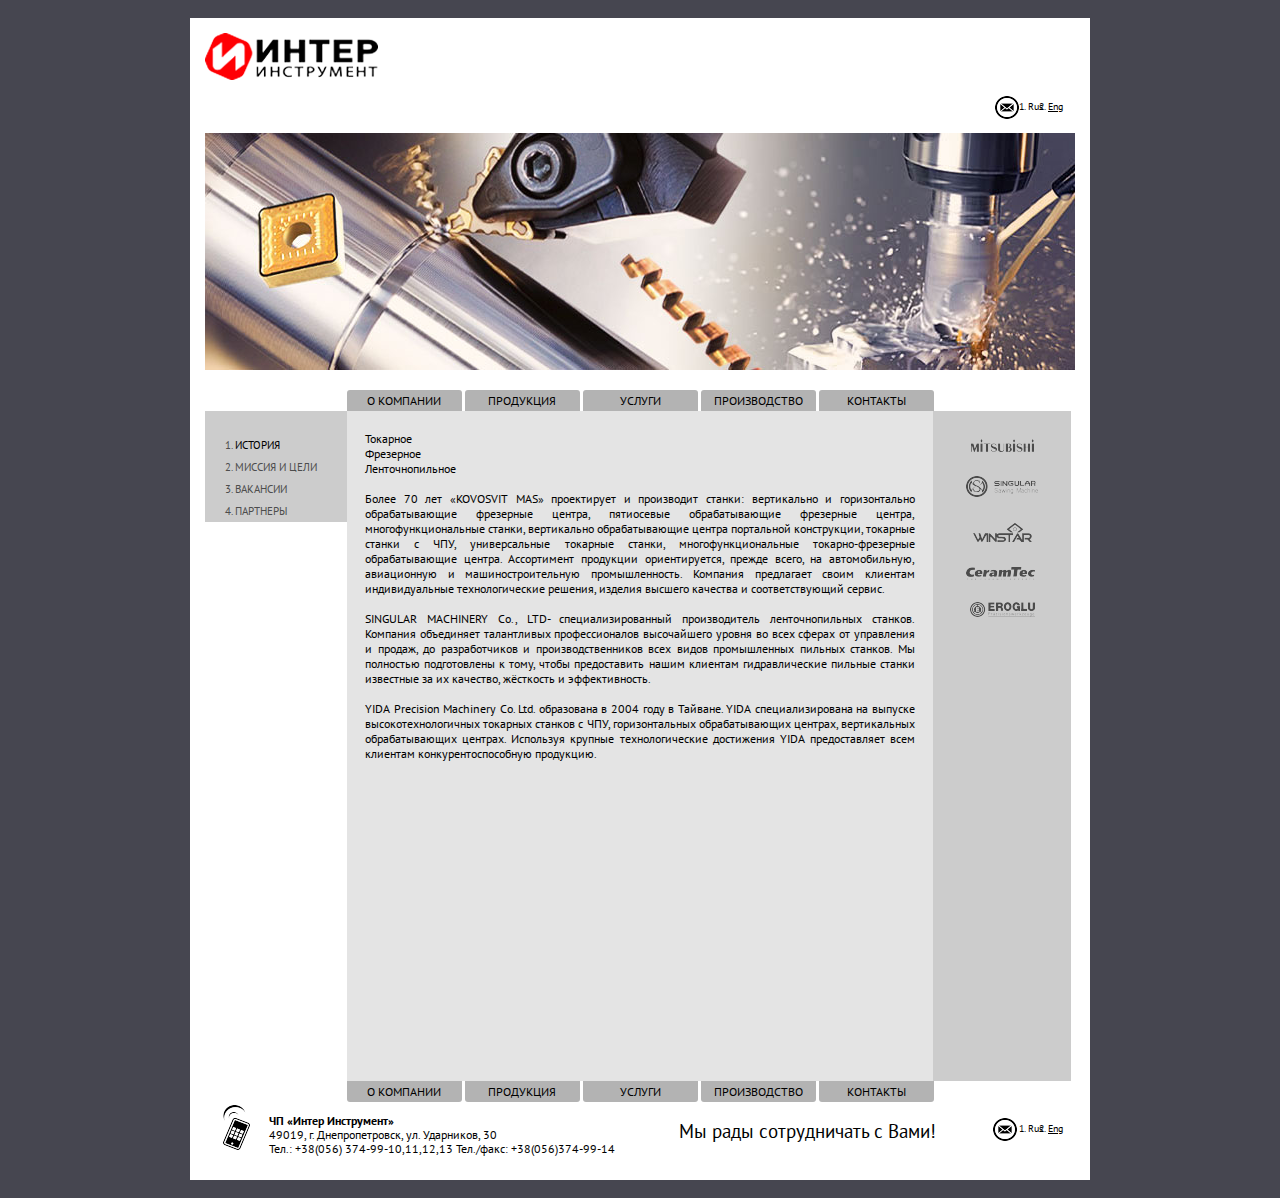
<file: index.html>
<!DOCTYPE html>
<html xmlns="http://www.w3.org/1999/xhtml">
<head>
    <base href="" />
    <meta http-equiv="content-type" content="text/html; charset=utf-8" />
    <meta http-equiv="Cache-Control" content="no-cache, no-store, must-revalidate" />
    <meta http-equiv="Pragma" content="no-cache" />
    <meta http-equiv="Expires" content="0" />
    <title>Inter-instrument</title>
    <meta name="title" content=""/>
    <meta name="keywords" content=""/>
    <meta name="description" content=""/>
    <meta name="viewport" content="width=device-width, initial-scale=1" />
    <meta property="og:title" content="" />
    <meta property="og:description" content=""/>
    <meta property="og:image" content="" />
    <meta property="og:url" content="" />


    <!--<base href="" > -->
    <!--[if lt IE 9]>
    <script src="js/libs/ie-html5tags.js" type="text/javascript"></script>
    <![endif]-->
    <link rel="icon" href="" type="image/x-icon" />
    <link rel="shortcut icon" href="" type="image/x-icon" />
    <link href='https://fonts.googleapis.com/css?family=PT+Sans&subset=latin,cyrillic' rel='stylesheet' type='text/css'>

    <link rel="stylesheet" href="css/normalize.css" type="text/css" />
    <link rel="stylesheet" href="css/fonts.css" type="text/css" />
    <link rel="stylesheet" href="css/main.css" type="text/css" media="screen, projection"/>

    <meta name="SKYPE_TOOLBAR" content="SKYPE_TOOLBAR_PARSER_COMPATIBLE" />
</head>

<body>
<!-- BEGIN wrapper-->
<div class="wrapper">
    <div class="min-width">
        <div class="header">
            <img class="logo" src="images/logo.png" alt="">
            <h3>ВАШ  НАДЕЖНЫЙ  ПАРТНЕР  В  ОБЛАСТИ  МЕТАЛЛООБРАБОТКИ</h3>
            <div class="lang-panel">
                <i class="message-icon"></i>
                <ul class="site-lang-list">
                    <li class="lang-item"><span>Rus</span></li>
                    <li class="lang-item"><a href="">Eng</a></li>
                </ul>
            </div>
        </div>
        <img class="central-photo" src="images/photo-aboutCompany.jpg" alt="Tools photo">
        <div class="navigation-site-holder">
            <ul class="navigation-site top">
                <li><a href="">О компании</a></li>
                <li><a href="">Продукция</a></li>
                <li><a href="">Услуги</a></li>
                <li><a href="">Производство</a></li>
                <li><a href="">Контакты</a></li>
            </ul>
        </div>

        <div class="left-side">

            <ul class="navigation-page">
                <li><span>История</span></li>
                <li><a href="">Миссия и цели</a></li>
                <li><a href="">Вакансии</a></li>
                <li><a href="">Партнеры</a></li>
            </ul>

        </div>
        <div class="content">
            <p>Токарное
                <br>Фрезерное
                <br>Ленточнопильное
                <br><br>
                Более 70 лет «KOVOSVIT MAS» проектирует и производит станки: вертикально и горизонтально обрабатывающие фрезерные центра, пятиосевые обрабатывающие фрезерные центра, многофункциональные станки, вертикально обрабатывающие центра портальной конструкции, токарные станки с ЧПУ, универсальные токарные станки, многофункциональные токарно-фрезерные обрабатывающие центра. Ассортимент продукции ориентируется, прежде всего, на автомобильную, авиационную и машиностроительную промышленность. Компания предлагает своим клиентам индивидуальные технологические решения, изделия высшего качества и соответствующий сервис.
                <br><br>
                SINGULAR MACHINERY Co., LTD- cпециализированный производитель ленточнопильных станков.  Компания объединяет талантливых профессионалов высочайшего уровня во всех сферах от управления и продаж, до разработчиков и производственников всех видов промышленных пильных станков. Мы полностью подготовлены к тому, чтобы предоставить нашим клиентам гидравлические пильные станки известные за их качество, жёсткость и эффективность.
                <br><br>

                YIDA Precision Machinery Co. Ltd. образована в 2004 году в Тайване. YIDA специализирована на выпуске высокотехнологичных токарных станков с ЧПУ, горизонтальных обрабатывающих центрах, вертикальных обрабатывающих центрах.
                Используя крупные технологические достижения YIDA предоставляет всем клиентам конкурентоспособную продукцию.
                <br><br>




            </p>
        </div>
        <div class="right-side">
            <ul class="partners">
                <li><a href=""><i class="icon mitsubishi"></i> </a></li>
                <li><a href=""><i class="icon singular"></i> </a></li>
                <li><a href=""><i class="icon winstar"></i> </a></li>
                <li><a href=""><i class="icon creamtec"></i> </a></li>
                <li><a href=""><i class="icon yopm"></i> </a></li>
                <li><a href=""><i class="icon eroglu"></i> </a></li>
            </ul>
        </div>
        <div class="navigation-site-holder">
            <ul class="navigation-site bottom">
                <li><a href="">О компании</a></li>
                <li><a href="">Продукция</a></li>
                <li><a href="">Услуги</a></li>
                <li><a href="">Производство</a></li>
                <li><a href="">Контакты</a></li>
            </ul>
        </div>

        <div class="footer">
            <div class="address">
                <a href=""> <i class="address-tel"></i></a>
                <p>
                    <b>ЧП «Интер Инструмент»</b>  <br>
                    49019, г. Днепропетровск, ул. Ударников, 30 <br>
                    Тел.: +38(056) 374-99-10,11,12,13      Тел./факс:   +38(056)374-99-14 <br>
                </p>
            </div>
            <h3>Мы рады сотрудничать с Вами!</h3>

            <div class="lang-panel">
                <i class="message-icon"></i>
                <ul class="site-lang-list">
                    <li class="lang-item"><span>Rus</span></li>
                    <li class="lang-item"><a href="">Eng</a></li>
                </ul>
            </div>

        </div>
    </div>

</div>
<!-- END wrapper-->

<!-- BEGIN popups -->
<div class="popup_holder">
    <div class="dtable">
        <div class="dtcell">
            <div class="popup"> <!-- <div class="popup popup_name">
                        body of popup
                        usage:
                        buttons for open popup add attr: data-popup='popup_name' -->
            </div>
        </div>
        <i class="back" id="back"></i>
    </div>
</div>
<!-- END popups -->
</body>
</html>
</file>
<file: css/fonts.css>
@font-face {
    font-family : "DINPro";
    src: url('../fonts/DINProMedium.eot?#iefix') format('embedded-opentype');
    src : url('../fonts/DINProMedium.woff') format('woff'),url('../fonts/DINProMedium.otf') format('opentype'), url('../fonts/DINProMedium.ttf') format('truetype'), url('../fonts/DINProMedium.svg#DINPro-Medium') format('svg'), url('../fonts/DINProMedium.woff2') format('woff2');
    font-weight : 500;
    font-style : normal;
}
@font-face {
    font-family : "MyriadPro";
    src : url('../fonts/MyriadProRegular.eot');
    src : local('?'), url('../fonts/MyriadProRegular.eot?#iefix') format('embedded-opentype'), url('../fonts/MyriadProRegular.woff') format('woff'), url('../fonts/MyriadProRegular.ttf') format('truetype'), url('../fonts/MyriadProRegular.svg#MyriadProRegular') format('svg');
    font-weight : normal;
    font-style : normal;
}
@font-face {

    font-family: "MyriadPro";

    src: url('../fonts/MyriadProRegular.eot?#iefix') format('embedded-opentype');

    src: url('../fonts/MyriadProRegular.ttf') format('truetype');

    src: local('&#9786;'), url('../fonts/MyriadProRegular.woff') format('woff'), url('../fonts/MyriadProRegular.svg#webfontjjSvY7w0') format('svg');

    font-weight: normal;

    font-style: normal;

}
@font-face {

    font-family: "MyriadPro";

    src: url('../fonts/MyriadProRegular.eot');
    src : local('Myriad Pro');

    font-weight: normal;

    font-style: normal;

}
@font-face {

    font-family : "DINPro";
    src : url('../fonts/DINPro-Regular.eot?#iefix') format('embedded-opentype'), url('../fonts/DINPro-Regular.otf') format('opentype'), url('../fonts/DINPro-Regular.woff') format('woff'), url('../fonts/DINPro-Regular.ttf') format('truetype'), url('../fonts/DINPro-Regular.svg#DINPro-Regular') format('svg');
    font-weight : normal;
    font-style : normal;

}
</file>
<file: css/main.css>
/* VARIABLES */
/* FUNCTIONS */
html {
  height: 100%;
}
.wrapper {
  position: relative;
}
body {
  zoom: 1;
  padding: 18px 0;
  position: relative;
  font-weight: normal;
  margin: 0;
  -webkit-font-smoothing: subpixel-antialiased !important;
  -webkit-backface-visibility: hidden;
  -moz-backface-visibility: hidden;
  -ms-backface-visibility: hidden;
  backface-visibility: hidden;
  background-color: #464650;
}
body:before,
body:after {
  content: "";
  display: table;
}
body:after {
  clear: both;
}
h1,
h2,
h3,
h4,
ul,
li {
  margin: 0;
  padding: 0;
  list-style: none;
}
a {
  text-decoration: none;
}
a:focus {
  outline: none;
}
p {
  margin: 0;
}
/* =============================================================================
Global elements
========================================================================== */
.tar {
  text-align: right;
  margin: 0 0 12px 0;
}
.none {
  display: none !important;
}
.dtable {
  display: table;
}
.dtcell {
  display: table-cell;
  vertical-align: middle;
}
.invisible {
  visibility: hidden;
  opacity: 0 !important;
  -ms-filter: "progid:DXImageTransform.Microsoft.Alpha(Opacity=0)" !important;
  filter: alpha(opacity=0) !important;
}
.hidden {
  visibility: hidden !important;
}
.visible {
  visibility: visible !important;
  opacity: 1 !important;
  -ms-filter: none;
  filter: none;
}
.clear {
  clear: both;
  height: 0;
  font-size: 0;
  line-height: 0;
  overflow: hidden;
  display: block;
}
.clearfix {
  zoom: 1;
}
.clearfix:before,
.clearfix:after {
  content: "";
  display: table;
}
.clearfix:after {
  clear: both;
}
.min-width {
  background-color: #fff;
  position: relative;
  margin: 0 auto;
  width: 900px;
  -webkit-box-sizing: border-box;
  -moz-box-sizing: border-box;
  box-sizing: border-box;
  padding: 15px;
}
/* ===========================================================================
ICONS
========================================================================== */
.message-icon {
  cursor: pointer;
  background-image: url("../images/sprite.png");
  display: inline-block;
  vertical-align: middle;
  height: 30px;
  width: 30px;
  background-position: -240px 0;
  margin: 0 0 0 0;
}
.address-tel {
  display: inline-block;
  float: left;
  background-image: url("../images/sprite.png");
  background-position: -240px -30px;
  height: 50px;
  width: 30px;
  margin: 0 17px 0 17px;
}
.icon {
  background: url("../images/sprite.png") no-repeat;
  display: inline-block;
}
.icon.mitsubishi {
  background-image: none !important;
  position: relative;
  width: 80px;
  height: 20px;
}
.icon.mitsubishi:before,
.icon.mitsubishi:after {
  content: ' ';
  position: absolute;
  left: 0;
  top: 0;
  width: 100%;
  height: 100%;
  opacity: 1;
  -ms-filter: none;
  filter: none;
  visibility: visible;
  transition: all 300ms ease;
}
.no-opacity .icon.mitsubishi:before,
.no-opacity .icon.mitsubishi:after {
  display: block;
}
.icon.mitsubishi:after {
  background-position: 0 bottom;
  opacity: 0;
  -ms-filter: "progid:DXImageTransform.Microsoft.Alpha(Opacity=0)";
  filter: alpha(opacity=0);
  visibility: hidden;
}
.no-opacity .icon.mitsubishi:after {
  display: none;
}
.icon.mitsubishi:hover:before {
  opacity: 0;
  -ms-filter: "progid:DXImageTransform.Microsoft.Alpha(Opacity=0)";
  filter: alpha(opacity=0);
  visibility: hidden;
}
.no-opacity .icon.mitsubishi:hover:before {
  display: none;
}
.icon.mitsubishi:hover:after {
  opacity: 1;
  -ms-filter: none;
  filter: none;
  visibility: visible;
}
.no-opacity .icon.mitsubishi:hover:after {
  display: block;
}
.icon.mitsubishi:before,
.icon.mitsubishi:after {
  background: url("../images/sprite.png") no-repeat;
  background-position: -80px -70px;
}
.icon.mitsubishi:after {
  background-position: -80px -90px;
}
.icon.singular {
  background-image: none !important;
  position: relative;
  width: 80px;
  height: 30px;
}
.icon.singular:before,
.icon.singular:after {
  content: ' ';
  position: absolute;
  left: 0;
  top: 0;
  width: 100%;
  height: 100%;
  opacity: 1;
  -ms-filter: none;
  filter: none;
  visibility: visible;
  transition: all 300ms ease;
}
.no-opacity .icon.singular:before,
.no-opacity .icon.singular:after {
  display: block;
}
.icon.singular:after {
  background-position: 0 bottom;
  opacity: 0;
  -ms-filter: "progid:DXImageTransform.Microsoft.Alpha(Opacity=0)";
  filter: alpha(opacity=0);
  visibility: hidden;
}
.no-opacity .icon.singular:after {
  display: none;
}
.icon.singular:hover:before {
  opacity: 0;
  -ms-filter: "progid:DXImageTransform.Microsoft.Alpha(Opacity=0)";
  filter: alpha(opacity=0);
  visibility: hidden;
}
.no-opacity .icon.singular:hover:before {
  display: none;
}
.icon.singular:hover:after {
  opacity: 1;
  -ms-filter: none;
  filter: none;
  visibility: visible;
}
.no-opacity .icon.singular:hover:after {
  display: block;
}
.icon.singular:before,
.icon.singular:after {
  background: url("../images/sprite.png") no-repeat;
  background-position: 0px -40px;
}
.icon.singular:after {
  background-position: 0px -69px;
}
.icon.winstar {
  background-image: none !important;
  position: relative;
  width: 80px;
  height: 30px;
}
.icon.winstar:before,
.icon.winstar:after {
  content: ' ';
  position: absolute;
  left: 0;
  top: 0;
  width: 100%;
  height: 100%;
  opacity: 1;
  -ms-filter: none;
  filter: none;
  visibility: visible;
  transition: all 300ms ease;
}
.no-opacity .icon.winstar:before,
.no-opacity .icon.winstar:after {
  display: block;
}
.icon.winstar:after {
  background-position: 0 bottom;
  opacity: 0;
  -ms-filter: "progid:DXImageTransform.Microsoft.Alpha(Opacity=0)";
  filter: alpha(opacity=0);
  visibility: hidden;
}
.no-opacity .icon.winstar:after {
  display: none;
}
.icon.winstar:hover:before {
  opacity: 0;
  -ms-filter: "progid:DXImageTransform.Microsoft.Alpha(Opacity=0)";
  filter: alpha(opacity=0);
  visibility: hidden;
}
.no-opacity .icon.winstar:hover:before {
  display: none;
}
.icon.winstar:hover:after {
  opacity: 1;
  -ms-filter: none;
  filter: none;
  visibility: visible;
}
.no-opacity .icon.winstar:hover:after {
  display: block;
}
.icon.winstar:before,
.icon.winstar:after {
  background: url("../images/sprite.png") no-repeat;
  background-position: -160px -40px;
}
.icon.winstar:after {
  background-position: -160px -70px;
}
.icon.creamtec {
  background-image: none !important;
  position: relative;
  width: 80px;
  height: 20px;
}
.icon.creamtec:before,
.icon.creamtec:after {
  content: ' ';
  position: absolute;
  left: 0;
  top: 0;
  width: 100%;
  height: 100%;
  opacity: 1;
  -ms-filter: none;
  filter: none;
  visibility: visible;
  transition: all 300ms ease;
}
.no-opacity .icon.creamtec:before,
.no-opacity .icon.creamtec:after {
  display: block;
}
.icon.creamtec:after {
  background-position: 0 bottom;
  opacity: 0;
  -ms-filter: "progid:DXImageTransform.Microsoft.Alpha(Opacity=0)";
  filter: alpha(opacity=0);
  visibility: hidden;
}
.no-opacity .icon.creamtec:after {
  display: none;
}
.icon.creamtec:hover:before {
  opacity: 0;
  -ms-filter: "progid:DXImageTransform.Microsoft.Alpha(Opacity=0)";
  filter: alpha(opacity=0);
  visibility: hidden;
}
.no-opacity .icon.creamtec:hover:before {
  display: none;
}
.icon.creamtec:hover:after {
  opacity: 1;
  -ms-filter: none;
  filter: none;
  visibility: visible;
}
.no-opacity .icon.creamtec:hover:after {
  display: block;
}
.icon.creamtec:before,
.icon.creamtec:after {
  background: url("../images/sprite.png") no-repeat;
  background-position: -160px 0px;
}
.icon.creamtec:after {
  background-position: -160px -20px;
}
.icon.yida {
  background-image: none !important;
  position: relative;
  width: 80px;
  height: 30px;
}
.icon.yida:before,
.icon.yida:after {
  content: ' ';
  position: absolute;
  left: 0;
  top: 0;
  width: 100%;
  height: 100%;
  opacity: 1;
  -ms-filter: none;
  filter: none;
  visibility: visible;
  transition: all 300ms ease;
}
.no-opacity .icon.yida:before,
.no-opacity .icon.yida:after {
  display: block;
}
.icon.yida:after {
  background-position: 0 bottom;
  opacity: 0;
  -ms-filter: "progid:DXImageTransform.Microsoft.Alpha(Opacity=0)";
  filter: alpha(opacity=0);
  visibility: hidden;
}
.no-opacity .icon.yida:after {
  display: none;
}
.icon.yida:hover:before {
  opacity: 0;
  -ms-filter: "progid:DXImageTransform.Microsoft.Alpha(Opacity=0)";
  filter: alpha(opacity=0);
  visibility: hidden;
}
.no-opacity .icon.yida:hover:before {
  display: none;
}
.icon.yida:hover:after {
  opacity: 1;
  -ms-filter: none;
  filter: none;
  visibility: visible;
}
.no-opacity .icon.yida:hover:after {
  display: block;
}
.icon.yida:before,
.icon.yida:after {
  background: url("../images/sprite.png") no-repeat;
  background-position: -80px 0px;
}
.icon.yida:after {
  background-position: -80px -30px;
}
.icon.eroglu {
  background-image: none !important;
  position: relative;
  width: 80px;
  height: 20px;
}
.icon.eroglu:before,
.icon.eroglu:after {
  content: ' ';
  position: absolute;
  left: 0;
  top: 0;
  width: 100%;
  height: 100%;
  opacity: 1;
  -ms-filter: none;
  filter: none;
  visibility: visible;
  transition: all 300ms ease;
}
.no-opacity .icon.eroglu:before,
.no-opacity .icon.eroglu:after {
  display: block;
}
.icon.eroglu:after {
  background-position: 0 bottom;
  opacity: 0;
  -ms-filter: "progid:DXImageTransform.Microsoft.Alpha(Opacity=0)";
  filter: alpha(opacity=0);
  visibility: hidden;
}
.no-opacity .icon.eroglu:after {
  display: none;
}
.icon.eroglu:hover:before {
  opacity: 0;
  -ms-filter: "progid:DXImageTransform.Microsoft.Alpha(Opacity=0)";
  filter: alpha(opacity=0);
  visibility: hidden;
}
.no-opacity .icon.eroglu:hover:before {
  display: none;
}
.icon.eroglu:hover:after {
  opacity: 1;
  -ms-filter: none;
  filter: none;
  visibility: visible;
}
.no-opacity .icon.eroglu:hover:after {
  display: block;
}
.icon.eroglu:before,
.icon.eroglu:after {
  background: url("../images/sprite.png") no-repeat;
  background-position: 0 0;
}
.icon.eroglu:after {
  background-position: 0 -20px;
}
.content-icon {
  width: 60px;
  height: 60px;
  background-image: none !important;
  position: relative;
  transition: 0;
  display: block;
}
.content-icon:before,
.content-icon:after {
  content: ' ';
  position: absolute;
  left: 0;
  top: 0;
  width: 100%;
  height: 100%;
  opacity: 1;
  -ms-filter: none;
  filter: none;
  visibility: visible;
  transition: all 300ms ease;
}
.no-opacity .content-icon:before,
.no-opacity .content-icon:after {
  display: block;
}
.content-icon:after {
  background-position: 0 bottom;
  opacity: 0;
  -ms-filter: "progid:DXImageTransform.Microsoft.Alpha(Opacity=0)";
  filter: alpha(opacity=0);
  visibility: hidden;
}
.no-opacity .content-icon:after {
  display: none;
}
.content-icon:hover:before {
  opacity: 0;
  -ms-filter: "progid:DXImageTransform.Microsoft.Alpha(Opacity=0)";
  filter: alpha(opacity=0);
  visibility: hidden;
}
.no-opacity .content-icon:hover:before {
  display: none;
}
.content-icon:hover:after {
  opacity: 1;
  -ms-filter: none;
  filter: none;
  visibility: visible;
}
.no-opacity .content-icon:hover:after {
  display: block;
}
.content-icon.aims {
  position: absolute;
  top: 15px;
}
.content-icon.aims:before,
.content-icon.aims:after {
  background: url("../images/content-icons-sprite.png") no-repeat;
  background-position: 0 0;
}
.content-icon.values {
  position: absolute;
  bottom: 18px;
}
.content-icon.values:before,
.content-icon.values:after {
  background: url("../images/content-icons-sprite.png") no-repeat;
  background-position: -60px 0;
}
.content-icon.command {
  float: left;
  margin: 18px 7px 0 0;
}
.content-icon.command:before,
.content-icon.command:after {
  background: url("../images/content-icons-sprite.png") no-repeat;
  background-position: -120px 0;
}
.content-icon.cup {
  float: left;
  margin: -18px 7px 0 0;
}
.content-icon.cup:before,
.content-icon.cup:after {
  background: url("../images/content-icons-sprite.png") no-repeat;
  background-position: -180px -60px;
}
.content-icon.rocket {
  float: left;
  margin: -25px 7px 0 0;
}
.content-icon.rocket:before,
.content-icon.rocket:after {
  background: url("../images/content-icons-sprite.png") no-repeat;
  background-position: -120px -60px;
}
.content-icon.hands {
  float: left;
  margin: -5px 7px 0 0;
}
.content-icon.hands:before,
.content-icon.hands:after {
  background: url("../images/content-icons-sprite.png") no-repeat;
  background-position: -60px -60px;
}
.content-icon.pen {
  float: left;
  margin: -14px 7px 0 0;
}
.content-icon.pen:before,
.content-icon.pen:after {
  background: url("../images/content-icons-sprite.png") no-repeat;
  background-position: 0 -60px;
}
.icon-container {
  position: relative;
  zoom: 1;
  float: left;
  height: 303px;
  width: 60px;
  margin: -10px 7px 0 0;
}
.icon-container:before,
.icon-container:after {
  content: "";
  display: table;
}
.icon-container:after {
  clear: both;
}
/* =============================================================================
PAGE
========================================================================== */
.header {
  height: 70px;
  width: 100%;
  font-size: 0;
  background-color: #fff;
  margin: 0 0 0 0;
  zoom: 1;
}
.header:before,
.header:after {
  content: "";
  display: table;
}
.header:after {
  clear: both;
}
.header h1 {
  display: inline-block;
  float: left;
  color: #000;
  font-size: 17px;
  font-family: "PT Sans", "Arial", "Times New Roman", sans-serif;
  font-weight: 600;
  word-spacing: 9px;
  margin: 22px 0 0 33px;
}
.main-logo {
  width: 173px;
  height: 48px;
  float: left;
  margin: 8px 0 0 11px;
}
.lang-panel {
  height: 53px;
  position: relative;
  float: right;
  margin: 0 12px 0 0;
}
.lang-panel:before {
  content: "";
  height: 100%;
  vertical-align: middle;
  display: inline-block;
}
.site-lang-list {
  display: inline-block;
  vertical-align: middle;
}
.site-lang-list:first-child {
  margin: 0;
}
.lang-item {
  cursor: pointer;
  margin: 0 0 0 5px;
  float: left;
  font-size: 10px;
  font-family: "PT Sans", "Arial", "Times New Roman", sans-serif;
  font-weight: 500px;
  color: #000;
}
.lang-item a {
  color: #000;
  text-decoration: underline;
}
.lang-item span {
  color: #000;
}
.navigation-site-holder {
  text-align: center;
  font-size: 0;
}
.navigation-site {
  font-family: "PT Sans", "Arial", "Times New Roman", sans-serif;
  display: inline-block;
  zoom: 1;
}
.navigation-site:before,
.navigation-site:after {
  content: "";
  display: table;
}
.navigation-site:after {
  clear: both;
}
.navigation-site li {
  float: left;
  margin: 0 0 0 3px;
}
.navigation-site li:first-child {
  margin-left: 0;
}
.navigation-site .active {
  background: #dca05a;
  color: #000;
  display: inline-block;
  width: 115px;
  height: 21px;
  text-align: center;
  font-size: 12px;
  text-transform: uppercase;
  cursor: pointer;
  line-height: 21px;
  transition: 0.3s;
}
.navigation-site .active:hover {
  background: #dca05a;
  transition: 0.3s;
}
.navigation-site a {
  color: #000;
  display: inline-block;
  width: 115px;
  height: 21px;
  text-align: center;
  font-size: 12px;
  text-transform: uppercase;
  line-height: 21px;
  background: #b3b3b3;
  transition: 0.3s;
}
.navigation-site a:hover {
  background: #808080;
  transition: 0.3s;
}
.navigation-site.top {
  margin: 16px 0 0 0;
}
.navigation-site.top span {
  border-top-right-radius: 3px;
  border-top-left-radius: 3px;
}
.navigation-site.top span:hover {
  border-top-right-radius: 3px;
  border-top-left-radius: 3px;
}
.navigation-site.top a {
  border-top-right-radius: 3px;
  border-top-left-radius: 3px;
}
.navigation-site.top a:hover {
  border-top-right-radius: 3px;
  border-top-left-radius: 3px;
}
.navigation-site.bottom span {
  border-bottom-right-radius: 3px;
  border-bottom-left-radius: 3px;
}
.navigation-site.bottom span:hover {
  border-bottom-right-radius: 3px;
  border-bottom-left-radius: 3px;
}
.navigation-site.bottom a {
  border-bottom-right-radius: 3px;
  border-bottom-left-radius: 3px;
}
.navigation-site.bottom a:hover {
  border-bottom-right-radius: 3px;
  border-bottom-left-radius: 3px;
}
.image-holder {
  width: 870px;
  height: 237px;
  overflow: hidden;
}
.image-holder font-size 0 img {
  width: 100%;
  height: auto;
}
/* =============================================================================
TOOL PAGE
================================================================================ */
.partners-blocks {
  background: #ccc;
  padding: 18px 0 0 0;
  margin: -20px -18px 0 -18px;
}
.partners-blocks li {
  background: #f1f1f1;
  width: 100%;
  position: relative;
  margin: 0 0 18px 0;
}
.partners-logo {
  float: left;
  position: relative;
  width: 38%;
  height: 110px;
  overflow: hidden;
}
.partners-logo img {
  display: block;
  position: absolute;
  top: -500px;
  left: -500px;
  right: -500px;
  bottom: -500px;
  margin: auto;
}
.link-show-more-products,
.link-show-more {
  line-height: 10px;
  font-size: 10px;
  font-weight: 400;
  color: #000;
  margin: 0 0 12px 0;
}
.article {
  line-height: 17px;
}
.article.hide {
  display: block;
  display: -webkit-box;
  max-height: 51px;
  -webkit-line-clamp: 3;
  -webkit-box-orient: vertical;
  overflow: hidden;
  -o-text-overflow: ellipsis;
  text-overflow: ellipsis;
  height: 51px;
}
.article.show {
  height: auto;
}
.article ul {
  padding: 0 0 0 17px;
}
.article ul li {
  list-style: disc;
  background: #e4e4e4;
  font-size: 12px;
  font-weight: 400;
  margin: 18px 0 0 0;
}
.partners-content {
  padding: 15px 10px 0 17px;
  background: #e4e4e4;
  overflow: hidden;
  -webkit-box-sizing: border-box;
  -moz-box-sizing: border-box;
  box-sizing: border-box;
}
.partners-content p {
  text-indent: 20px;
}
.partners-bottom {
  height: 30px;
  background: #fff;
}
.partners-bottom a {
  font-size: 10px;
  font-weight: 600;
  color: #2e58a6;
  margin: 0 0 0 17px;
}
.partners-bottom .catalog-button {
  display: block;
  font-size: 12px;
  font-weight: 400;
  color: #000;
  font-style: italic;
  width: 149px;
  height: 30px;
  background: #dc9f5a;
  float: right;
  text-align: center;
  line-height: 30px;
  transition: 0.3s;
  border-top-left-radius: 3px;
}
.partners-bottom .catalog-button:hover {
  border-top-left-radius: 3px;
  transition: 0.3s;
  color: #604b3b;
}
.partners-bottom .catalog-button img {
  float: right;
}
/* =============================================================================
PRODUCTS PAGE
================================================================================ */
.products-image-list {
  position: relative;
  height: 445px;
  width: 490px;
  margin: 10px auto 20px auto;
}
.products-text {
  text-indent: 20px;
}
.products-text a {
  color: #e4000b;
}
.products-text:visited {
  color: #dc9f5a;
}
.products-image {
  position: absolute;
  top: 0;
  left: 0;
  text-align: center;
  width: 188px;
}
.products-image.tool-item {
  top: 0;
  left: 53px;
}
.products-image.snap-in-item {
  top: 0;
  left: 250px;
}
.products-image.production-item {
  top: 223px;
  left: 53px;
}
.products-image.equipment-item {
  top: 223px;
  left: 250px;
}
.item-label {
  width: 133px;
  font-size: 16px;
  line-height: 19px;
  text-transform: uppercase;
  display: block;
  border-top: 2px solid #e4000b;
  border-bottom: 2px solid #e4000b;
  margin: 6px auto 6px auto;
  color: #e4000b;
}
.item-label a {
  color: #e4000b;
}
.item-label a:visited {
  color: #e4000b;
}
/* =============================================================================
LEFT SIDE
========================================================================== */
.left-side {
  postion: relative;
  width: 142px;
  height: 100%;
  float: left;
  background-color: #ccc;
  text-align: center;
}
.navigation-page {
  display: inline-block;
  font-family: "PT Sans", "Arial", "Times New Roman", sans-serif;
  font-weight: 500;
  font-size: 11px;
  color: #4d4d4d;
  text-transform: uppercase;
  text-align: left;
  margin: 23px 0 0 0;
  zoom: 1;
}
.navigation-page:before,
.navigation-page:after {
  content: "";
  display: table;
}
.navigation-page:after {
  clear: both;
}
.navigation-page a {
  line-height: 22px;
  color: #4d4d4d;
}
.navigation-page span {
  line-height: 22px;
  color: #000;
}
/* =============================================================================
CENTRAL CONTENT
========================================================================== */
.central {
  zoom: 1;
  min-height: 670px;
  background-color: #ccc;
}
.central:before,
.central:after {
  content: "";
  display: table;
}
.central:after {
  clear: both;
}
.content {
  font-size: 100%;
  width: 586px;
  min-height: 670px;
  float: left;
  background-color: #e4e4e4;
  -webkit-box-sizing: border-box;
  -moz-box-sizing: border-box;
  box-sizing: border-box;
  padding: 20px 18px 22px 18px;
  font-family: "PT Sans", "Arial", "Times New Roman", sans-serif;
  text-align: justify;
}
.content p {
  font-weight: 400;
  font-size: 12px;
}
.content h4 {
  margin: 20px 0 20px 0;
  font-size: 12px;
  font-weight: 600;
  text-transform: uppercase;
}
.content h4:first-child {
  margin: 0 0 20px 0;
}
.content h5 {
  margin: 20px 0 0 0;
  font-size: 12px;
  font-weight: 600;
}
.red-text {
  color: #e4000b;
  font-weight: 600;
}
.history-image {
  width: 491px;
  height: 20px;
  margin: 35px auto 35px auto;
}
.list {
  overflow: hidden;
}
.list li {
  font-weight: 400;
  font-size: 12px;
  list-style: disc inside;
}
.container {
  overflow: hidden;
}
/* =============================================================================
RIGHT SIDE
========================================================================== */
.right-side {
  postion: relative;
  width: 138px;
  min-height: 670px;
  float: left;
  background-color: #ccc;
}
.partners {
  margin: 24px 0 0 0;
  text-align: center;
}
.partners li {
  display: inline-block;
  margin: 12px 0 0 0;
}
.partners li:first-child {
  margin: 0;
}
/* =============================================================================
FOOTER
========================================================================== */
.footer {
  font-family: "PT Sans", "Arial", "Times New Roman", sans-serif;
  font-size: 8px;
  color: #000;
  height: 49px;
  width: 100%;
  background-color: #fff;
  margin: 0 0 14px 0;
  zoom: 1;
}
.footer:before,
.footer:after {
  content: "";
  display: table;
}
.footer:after {
  clear: both;
}
.footer p {
  float: left;
  margin: 12px 0 0 0;
  line-height: 14px;
  font-size: 12px;
}
.footer h3 {
  display: block;
  float: left;
  color: #000;
  font-size: 19px;
  font-family: "PT Sans", "Arial", "Times New Roman", sans-serif;
  font-weight: 400;
  margin: 17px 0 0 64px;
}
/* =============================================================================
MAIL FORM
========================================================================== */
.message-form .input-holder.is-error .error-text {
  opacity: 1;
  -ms-filter: none;
  filter: none;
  visibility: visible;
}
.message-form .input-holder.is-error textarea,
.message-form .input-holder.is-error input {
  border-color: #f00;
}
.message-form .input-holder .error-text {
  opacity: 0;
  -ms-filter: "progid:DXImageTransform.Microsoft.Alpha(Opacity=0)";
  filter: alpha(opacity=0);
  visibility: hidden;
  font-size: 12px;
  color: #f00;
  transition: opacity 0.3s ease;
}
.message-form .input-holder .error-text,
.message-form .input-holder textarea,
.message-form .input-holder input {
  display: inline-block;
  vertical-align: middle;
}
.message-form .input-holder textarea,
.message-form .input-holder input {
  width: 200px;
  resize: none;
  border: 1px solid transparent;
  -webkit-border-radius: 3px;
  border-radius: 3px;
}
.row {
  margin: 5px 0 20px 0;
}
#message-text {
  width: 300px;
  height: 100px;
}
/* =============================================================================
CONTACTS
========================================================================== */
.address-contacts h3 {
  font-size: 16px;
}
.address-contacts h4 {
  font-size: 14px;
  margin: 0 0 0 0;
}
.address-contacts p {
  font-size: 12px;
}
.address-contacts span {
  margin: 0 0 0 27px;
}
.location-map h3 {
  font-size: 16px;
}
/* =============================================================================
VACANCY
========================================================================== */
ul,
li {
  list-style: non;
  margin: 0;
  padding: 0;
}
.vacancies-list {
  padding: 20px;
  margin: -20px -10px 0 0;
  font-size: 0;
  width: 500px;
}
.vacancies-list-item {
  min-height: 140px;
  border: 1px solid #e4000b;
  -webkit-box-sizing: border-box;
  -moz-box-sizing: border-box;
  box-sizing: border-box;
  -webkit-border-radius: 5px;
  border-radius: 5px;
  padding: 10px;
  margin: 20px 10px 10px 0;
  font-size: 20px;
}
.vacancies-list-item h3 {
  margin-bottom: 20px;
  text-align: center;
}
.requirements-list {
  margin: -10px 0 0 0;
}
.requirements-list-item {
  margin: 10px 0 0 0;
  font-size: 0;
}
.requirements-list-item a {
  text-decoration: underline;
}
.requirements-list-item .title,
.requirements-list-item .description {
  font-size: 12px;
}
.requirements-list-item .title {
  float: left;
  margin: 0 20px 0 0;
  font-weight: 600;
}
.requirements-list-item .description {
  overflow: hidden;
}
.hr-contacts {
  margin: 0 auto;
  width: 500px;
  padding: 20px;
  font-size: 15px;
}
.hr-contacts h3 {
  text-align: center;
  margin-bottom: 20px;
}
</file>
